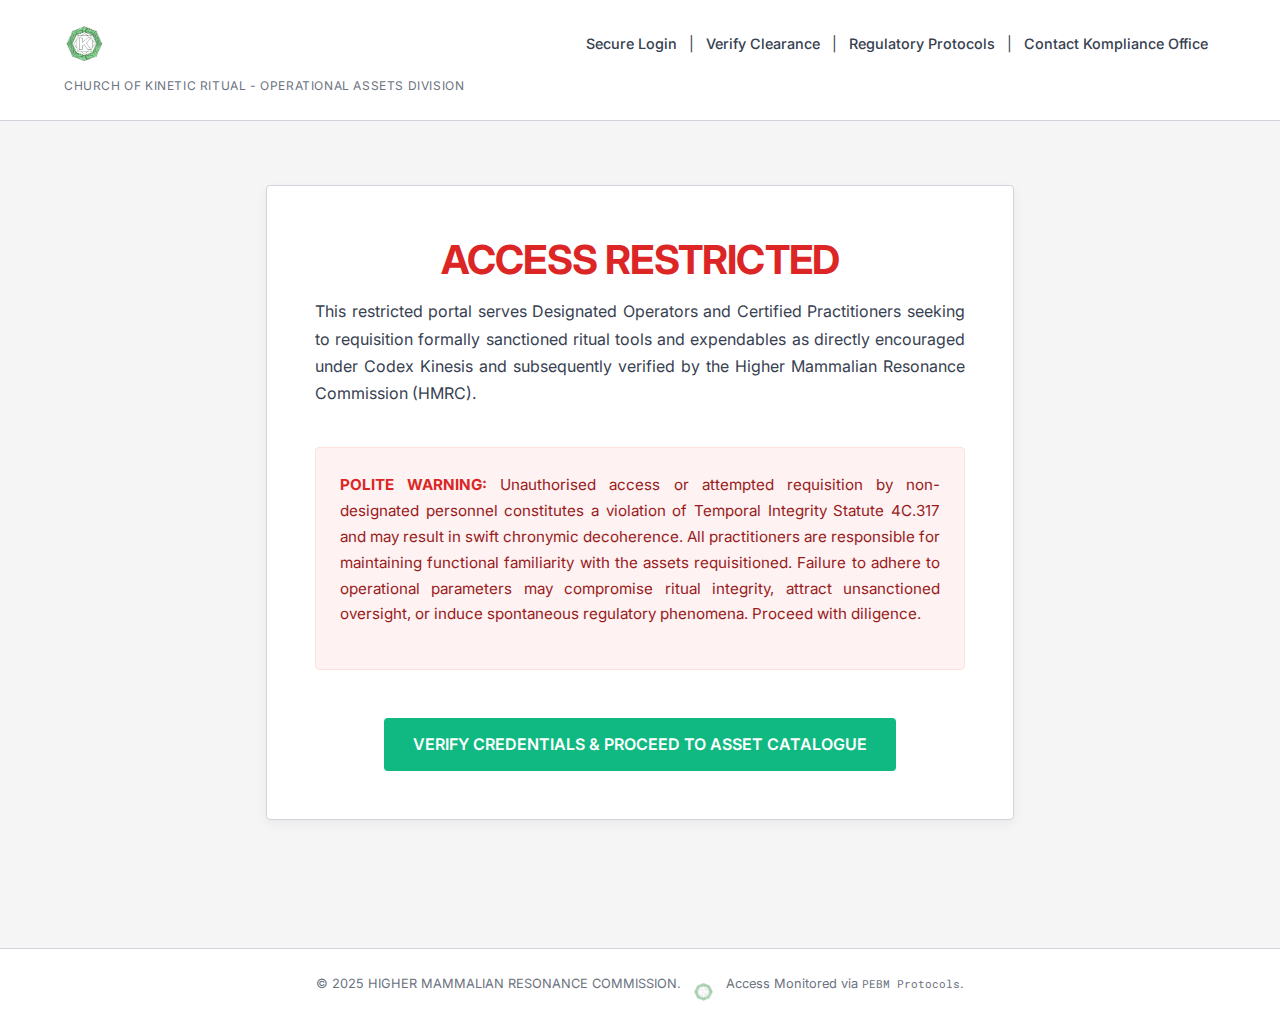
<file: index.html>
<!DOCTYPE html>
<html lang="en">
<head>
    <meta charset="UTF-8">
    <meta name="viewport" content="width=device-width, initial-scale=1.0">
    <title>COKR Authorized Requisition Portal</title>
    <link rel="stylesheet" href="style.css">

    <!-- Google Fonts -->
    <link rel="preconnect" href="https://fonts.googleapis.com">
    <link rel="preconnect" href="https://fonts.gstatic.com" crossorigin>
    <link href="https://fonts.googleapis.com/css2?family=Inter:wght@400;500;600;700&family=Roboto+Mono:wght@400;500&display=swap" rel="stylesheet">
</head>
<body>
    <header class="portal-header">
        <div class="header-content">
            <!-- UPDATED: Logo -->
            <div class="header-logo">
                <img src="KK_logo_6.png" alt="Church of Kinetic Ritual Logo">
            </div>
            <nav class="top-nav">
                <a href="#">Secure Login</a> |
                <a href="#">Verify Clearance</a> |
                <a href="#">Regulatory Protocols</a> |
                <a href="#">Contact Kompliance Office</a>
            </nav>
        </div>
         <div class="header-dept">CHURCH OF KINETIC RITUAL - OPERATIONAL ASSETS DIVISION</div>
    </header>

    <main class="landing-content">
        <!-- Centered H1/H2 -->
        <h1>ACCESS RESTRICTED</h1>


        <!-- Justified Paragraphs -->
        <p>This restricted portal serves Designated Operators and Certified Practitioners seeking to requisition formally sanctioned ritual tools and expendables as directly encouraged under Codex Kinesis and subsequently verified by the Higher Mammalian Resonance Commission (HMRC).</p>

        <!-- Justified Warning Box -->
        <div class="warning-box">
            <p><strong>POLITE WARNING:</strong> Unauthorised access or attempted requisition by non-designated personnel constitutes a violation of Temporal Integrity Statute 4C.317 and may result in swift chronymic decoherence. All practitioners are responsible for maintaining functional familiarity with the assets requisitioned. Failure to adhere to operational parameters may compromise ritual integrity, attract unsanctioned oversight, or induce spontaneous regulatory phenomena. Proceed with diligence.</p>
        </div>

        <!-- Centered Button -->
        <a href="products.html" class="btn-proceed">VERIFY CREDENTIALS & PROCEED TO ASSET CATALOGUE</a>
    </main>

    <footer class="portal-footer minimal-footer">
        <p>&copy; 2025 HIGHER MAMMALIAN RESONANCE COMMISSION.</p>
        <!-- UPDATED: Footer Logo -->
        <img src="KK_logo_6.png" alt="COKR Seal" class="footer-logo">
        <p>Access Monitored via <span class="monospace">PEBM Protocols</span>.</p>
    </footer>
</body>
</html>
</file>
<file: style.css>
/* --- Global Settings & Variables --- */
:root {
    /* Defined Palette */
    --bg-lightest: #F5F5F5;
    --bg-subtle-contrast: #FFFFFF;
    --border-muted: #D1D5DB;
    --text-muted: #6B7280;
    --text-body: #374151;
    --text-headings: #111827; /* Darkest grey/black */
    --accent-red: #DC2626;
    --accent-green: #10B981; /* Main Green Accent */
    --accent-green-darker: #059669; /* Darker green for hover */

    /* Fonts */
    --font-sans: 'Inter', system-ui, -apple-system, BlinkMacSystemFont, "Segoe UI", Roboto, Helvetica, Arial, sans-serif, "Apple Color Emoji", "Segoe UI Emoji", "Segoe UI Symbol";
    --font-mono: 'Roboto Mono', monospace;

    /* Base Spacing & Style */
    --base-line-height: 1.7;
    --subtle-radius: 4px;
    --image-shadow: 0 2px 8px rgba(0, 0, 0, 0.06);
    --image-radius: var(--subtle-radius);
}

* {
    box-sizing: border-box;
    margin: 0;
    padding: 0;
}

html {
    -webkit-font-smoothing: antialiased;
    -moz-osx-font-smoothing: grayscale;
    font-feature-settings: 'liga' 1, 'kern' 1;
}

body {
    font-family: var(--font-sans);
    background-color: var(--bg-lightest);
    color: var(--text-body);
    line-height: var(--base-line-height);
    display: flex;
    flex-direction: column;
    min-height: 100vh;
    position: relative; /* Needed for potential body watermark */
}

/* Optional: Subtle background watermark on body */
/* body::before {
    content: '';
    position: fixed;
    left: 50%;
    top: 50%;
    transform: translate(-50%, -50%);
    width: 50vw;
    height: 50vh;
    background-image: url('KK_logo_6.png');
    background-repeat: no-repeat;
    background-position: center;
    background-size: contain;
    opacity: 0.03;
    pointer-events: none;
    z-index: -1;
    filter: grayscale(100%) contrast(0%); /* Make it very light grey */
/*}*/


/* --- Typography Hierarchy --- */
h1, h2, h3, h4, h5, h6 {
    font-family: var(--font-sans);
    color: var(--text-headings);
    margin-bottom: 0.6em;
    font-weight: 600;
    line-height: 1.3;
    letter-spacing: -0.01em;
}

p {
    margin-bottom: 1.2em;
    max-width: 65ch; /* Limit line length for readability */
}

a {
    color: var(--text-headings);
    text-decoration: none;
    font-weight: 500;
    transition: color 0.2s ease;
}

a:hover {
    color: var(--text-muted);
    text-decoration: none;
}

strong, b {
    font-weight: 600;
    color: var(--text-headings);
}

ul {
    margin-left: 20px;
    margin-bottom: 1.2em;
    list-style: square;
}
ul li::marker {
    color: var(--border-muted);
}

li {
    margin-bottom: 0.6em;
    padding-left: 0.5em;
}

.monospace {
    font-family: var(--font-mono);
    font-size: 0.875em;
    color: var(--text-muted);
}

/* --- Header Refined --- */
.portal-header {
    background-color: var(--bg-subtle-contrast);
    padding: 1rem 0; /* Adjusted padding */
    border-bottom: 1px solid var(--border-muted);
    width: 100%;
}

.header-content {
    max-width: 1200px;
    margin: 0 auto;
    padding: 0 1.5rem;
    display: flex;
    justify-content: space-between;
    align-items: center;
    flex-wrap: wrap;
}

/* Updated logo styling */
.header-logo img {
    display: block;
    height: 40px; /* Control logo size */
    width: auto;
    /* Assuming KK_logo_6.png is black lines on transparent */
    /* No filter needed if image is correct color */
}
/* If KK_logo_6.png is white on black/transparent, uncomment below */
/* .header-logo img {
    filter: brightness(0) invert(0.1); /* Approx maps white to --text-headings */
/* } */


.top-nav {
    font-size: 0.9rem;
}

.top-nav a {
    margin: 0 0.5rem;
    color: var(--text-body);
    font-weight: 500;
}
.top-nav a:hover {
     color: var(--text-headings);
}


.header-dept {
    max-width: 1200px;
    margin: 0.75rem auto 0;
    padding: 0 1.5rem;
    font-size: 0.75rem;
    text-transform: uppercase;
    color: var(--text-muted);
    letter-spacing: 0.05em;
    text-align: center;
}
@media (min-width: 768px) {
     .header-dept { text-align: left; }
     .portal-header { padding: 1.5rem 0; } /* More padding on desktop */
}

/* --- Landing Page Refined --- */
.landing-content {
    max-width: 750px;
    margin: 4rem auto;
    padding: 3rem;
    background-color: var(--bg-subtle-contrast);
    border: 1px solid var(--border-muted);
    border-radius: var(--subtle-radius);
    box-shadow: 0 4px 12px rgba(0,0,0,0.05);
    flex-grow: 1;
    /* text-align: center; Removed default center */
}

/* Center specific elements explicitly */
.landing-content h1,
.landing-content h2,
.landing-content .welcome-text,
.landing-content .btn-proceed {
    text-align: center;
}

/* Justify main paragraphs and warning */
.landing-content p:not(.welcome-text), /* Exclude welcome text */
.landing-content .warning-box {
    text-align: justify;
    /* Re-center block elements within the container if needed */
    margin-left: auto;
    margin-right: auto;
}

.landing-content h1 {
    color: var(--accent-red);
    font-size: 2.5rem;
    margin-bottom: 0.3em;
    font-weight: 700;
    letter-spacing: -0.02em;
}
.landing-content h2 {
    font-size: 1.1rem;
    color: var(--text-muted);
    margin-bottom: 2.5em;
    font-weight: 400;
    letter-spacing: normal;
    max-width: none;
}

.welcome-text {
    font-size: 1.2rem;
    font-weight: 600;
    margin-bottom: 2em;
    color: var(--text-headings);
}

.warning-box {
    background-color: #FEF2F2;
    border: 1px solid #FEE2E2;
    color: #991B1B;
    padding: 1.5rem;
    margin-top: 2.5rem;
    margin-bottom: 2.5rem; /* Consistent margin */
    border-radius: var(--subtle-radius);
    font-size: 0.95rem;
    max-width: 65ch; /* Apply max-width like paragraphs */
}

.warning-box strong {
    color: var(--accent-red);
    font-weight: 700;
}

.btn-proceed {
    display: block; /* Make it block to center easily */
    width: fit-content; /* Size to content */
    margin-left: auto; /* Center */
    margin-right: auto; /* Center */
    background-color: var(--accent-green); /* UPDATED color */
    color: var(--bg-subtle-contrast); /* White text */
    padding: 0.8rem 1.8rem;
    border: none;
    border-radius: var(--subtle-radius);
    font-family: var(--font-sans);
    font-size: 1rem;
    font-weight: 600;
    cursor: pointer;
    transition: background-color 0.2s ease, transform 0.1s ease;
    text-decoration: none;
    margin-top: 3rem; /* INCREASED space */
}

.btn-proceed:hover {
    background-color: var(--accent-green-darker); /* UPDATED hover color */
    color: var(--bg-subtle-contrast);
    text-decoration: none;
    transform: translateY(-1px);
}

/* --- Product Catalogue Page Refined --- */
.product-catalogue {
    max-width: 1200px;
    width: 100%;
    margin: 3rem auto;
    padding: 0 1.5rem;
    flex-grow: 1;
    position: relative; /* Needed for watermark */
}

/* Subtle background watermark on product catalogue */
.product-catalogue::before {
    content: '';
    position: absolute;
    left: 50%;
    top: 50%;
    transform: translate(-50%, -50%);
    width: 400px; /* Fixed size example */
    height: 400px;
    background-image: url('KK_logo_6.png');
    background-repeat: no-repeat;
    background-position: center;
    background-size: contain;
    opacity: 0.03; /* Very subtle */
    pointer-events: none; /* Click through */
    z-index: 0; /* Behind content */
    filter: grayscale(100%) contrast(0%); /* Make it very light grey */
}


.swiper-container {
    width: 100%;
    height: auto;
    background-color: var(--bg-subtle-contrast);
    border: 1px solid var(--border-muted);
    border-radius: var(--subtle-radius);
    padding: 0;
    position: relative; /* Keep for positioning arrows/pagination */
    box-shadow: 0 4px 12px rgba(0,0,0,0.05);
    overflow: hidden;
    z-index: 1; /* Ensure it's above the watermark */
}

/* Carousel Counter */
.carousel-counter {
    position: absolute;
    top: 15px;
    right: 15px;
    z-index: 10; /* Above slides */
    font-family: var(--font-mono);
    font-size: 0.75rem;
    color: var(--text-muted);
    background-color: rgba(255, 255, 255, 0.8); /* Slight background */
    padding: 0.2em 0.6em;
    border-radius: 3px;
    letter-spacing: 0.05em;
}

/* Simple graphic element for counter */
.carousel-counter::before {
    content: '●'; /* Simple dot - replace with SVG or better icon if desired */
    margin-right: 0.5em;
    opacity: 0.5;
}


.swiper-slide {
    display: flex;
    justify-content: center;
    align-items: flex-start;
    padding: 3rem 4rem;
    height: auto;
}

.product-content {
    display: flex;
    flex-direction: column;
    gap: 3rem;
    width: 100%;
}

.product-content img {
    width: 100%;
    max-width: 450px;
    height: auto;
    object-fit: contain;
    margin: 0 auto;
    background-color: #fff;
    border-radius: var(--image-radius);
    box-shadow: var(--image-shadow);
    cursor: pointer;
    transition: transform 0.2s ease, box-shadow 0.2s ease;
}

.product-content img:hover {
    transform: scale(1.015);
    box-shadow: 0 4px 12px rgba(0, 0, 0, 0.08);
}

.product-details {
    flex: 1;
}

.product-details h2 {
    font-size: 1.75rem;
    margin-bottom: 0.5em;
    font-weight: 600;
    letter-spacing: -0.015em;
}

.req-code {
    margin-bottom: 1.5em;
    color: var(--accent-green);
    font-weight: 500;
    display: block;
}

.description {
    font-size: 1rem;
    margin-bottom: 1.5em;
    max-height: 350px;
    overflow-y: auto;
    padding-right: 15px;
    color: var(--text-body);
    mask-image: linear-gradient(to bottom, black 85%, transparent 100%);
    -webkit-mask-image: linear-gradient(to bottom, black 85%, transparent 100%);
}

.description::-webkit-scrollbar { width: 6px; }
.description::-webkit-scrollbar-track { background: transparent; }
.description::-webkit-scrollbar-thumb { background: var(--border-muted); border-radius: 3px;}
.description::-webkit-scrollbar-thumb:hover { background: var(--text-muted); }


.notice-paragraph {
    font-style: italic;
    font-size: 0.9rem;
    color: var(--text-muted);
    margin-top: 2em;
    padding: 1em 1.2em;
    background-color: var(--bg-lightest);
    border-left: 3px solid var(--border-muted);
    border-radius: 0 var(--subtle-radius) var(--subtle-radius) 0;
}

.notice-paragraph strong {
    font-style: normal;
    font-weight: 600;
    color: var(--text-headings);
}


.price {
    font-size: 1.5rem;
    font-weight: 600;
    color: var(--accent-green);
    margin-top: 2rem;
    font-family: var(--font-mono);
    letter-spacing: -0.01em;
}

/* --- Swiper Navigation/Pagination Refined --- */
.swiper-button-next,
.swiper-button-prev {
    color: var(--accent-green) !important; /* UPDATED color */
    background-color: rgba(255, 255, 255, 0.8); /* Increased opacity slightly */
    border-radius: 50%;
    width: 40px !important;
    height: 40px !important;
    margin-top: -20px !important;
    box-shadow: 0 1px 4px rgba(0,0,0,0.1);
    transition: background-color 0.2s ease, color 0.2s ease, transform 0.1s ease;
    top: 50%;
}

.swiper-button-next:hover,
.swiper-button-prev:hover {
     color: var(--accent-green-darker) !important; /* UPDATED hover color */
     background-color: rgba(255, 255, 255, 0.95);
     transform: scale(1.05);
}

.swiper-button-next::after,
.swiper-button-prev::after {
    font-size: 16px !important;
    font-weight: 900;
}

.swiper-pagination {
    bottom: 15px !important;
}

.swiper-pagination-bullet {
    background: var(--border-muted) !important;
    opacity: 0.6 !important;
    width: 8px !important;
    height: 8px !important;
    transition: background-color 0.2s ease, opacity 0.2s ease;
}

.swiper-pagination-bullet-active {
    background: var(--text-headings) !important;
    opacity: 1 !important;
}

/* --- Footer Refined --- */
.portal-footer {
    background-color: var(--bg-subtle-contrast);
    color: var(--text-muted);
    font-size: 0.8rem;
    padding: 2rem 1rem;
    text-align: center;
    margin-top: 4rem;
    border-top: 1px solid var(--border-muted);
}

.minimal-footer {
    padding: 1.5rem;
    display: flex; /* Use flex to align items */
    justify-content: center;
    align-items: center;
    gap: 1em; /* Space between text and logo */
}
.minimal-footer img.footer-logo {
    height: 20px; /* Smaller logo in minimal footer */
    width: auto;
    opacity: 0.6; /* Make it muted */
    /* Assume black-on-transparent PNG or apply filter if needed */
}

.detailed-footer {
    padding: 3rem 1.5rem;
    text-align: left;
}

.detailed-footer .footer-section {
    max-width: 800px;
    margin: 0 auto 2.5rem auto;
}

.detailed-footer strong {
    color: var(--text-headings);
    font-weight: 600;
    display: block;
    margin-bottom: 0.5em;
    font-size: 0.85rem;
    font-style: normal;
}

.compliance-notice p {
    font-size: 0.75rem;
    line-height: 1.5;
    color: var(--text-muted);
}
.copyright {
    text-align: center; /* Center copyright section */
}
.copyright p {
    margin-bottom: 0.8em; /* More space between lines */
}
.copyright span.monospace {
    display: inline-block;
    margin: 0 0.5em;
}
.copyright img.footer-logo {
    display: block;
    height: 24px; /* Size for detailed footer */
    width: auto;
    margin: 1.5em auto 0 auto; /* Space above logo */
    opacity: 0.7; /* Muted appearance */
     /* Assume black-on-transparent PNG or apply filter if needed */
}


/* --- Image Lightbox Styles Refined --- */
#image-lightbox {
    display: none;
    position: fixed;
    z-index: 1000;
    left: 0;
    top: 0;
    width: 100%;
    height: 100%;
    overflow: auto;
    background-color: rgba(17, 24, 39, 0.9);
    cursor: pointer;
    justify-content: center;
    align-items: center;
    padding: 20px;
    backdrop-filter: blur(5px);
    -webkit-backdrop-filter: blur(5px);
}

#image-lightbox.active {
    display: flex;
    animation: fadeIn 0.3s ease;
}

@keyframes fadeIn { from { opacity: 0; } to { opacity: 1; } }


#lightbox-img {
    margin: auto;
    display: block;
    max-width: 90%;
    max-height: 90%;
    border-radius: var(--image-radius);
    box-shadow: 0 10px 30px rgba(0,0,0,0.3);
    cursor: default;
}

/* --- Responsive Adjustments --- */
@media (min-width: 768px) {
    .product-content {
        flex-direction: row;
        align-items: flex-start;
        gap: 4rem;
    }
    .product-content img {
        width: 45%;
        max-width: 500px;
        margin: 0;
    }
     .product-details {
        width: 55%;
        padding-top: 1rem;
    }
    .swiper-slide {
         padding: 4rem 5rem;
    }
    .swiper-button-prev { left: 15px !important; } /* Adjust position */
    .swiper-button-next { right: 15px !important; }
}

@media (max-width: 600px) {
     .header-content { flex-direction: column; gap: 1rem; }
     .header-logo { margin-bottom: 0.5rem; } /* Space below logo */
     .top-nav { text-align: center; width: 100%; }
     .top-nav a { margin: 0 0.4rem; display: inline-block; }

     .landing-content { margin: 2rem auto; padding: 1.5rem; }
     .landing-content p:not(.welcome-text),
     .landing-content .warning-box { text-align: left; } /* Use left on mobile, justify looks odd */
     .landing-content h1 { font-size: 2rem; }
     .landing-content h2 { font-size: 1rem; margin-bottom: 2em;}

     .swiper-button-next, .swiper-button-prev { display: none; }
     .swiper-slide { padding: 2rem 1.5rem; }
     .product-content { gap: 2rem; }
     .description { max-height: 280px; }
     .product-details h2 { font-size: 1.5rem; }
     .price { font-size: 1.4rem; }

     .carousel-counter { top: 10px; right: 10px; font-size: 0.7rem; }

     #image-lightbox { padding: 10px; }
}
</file>
